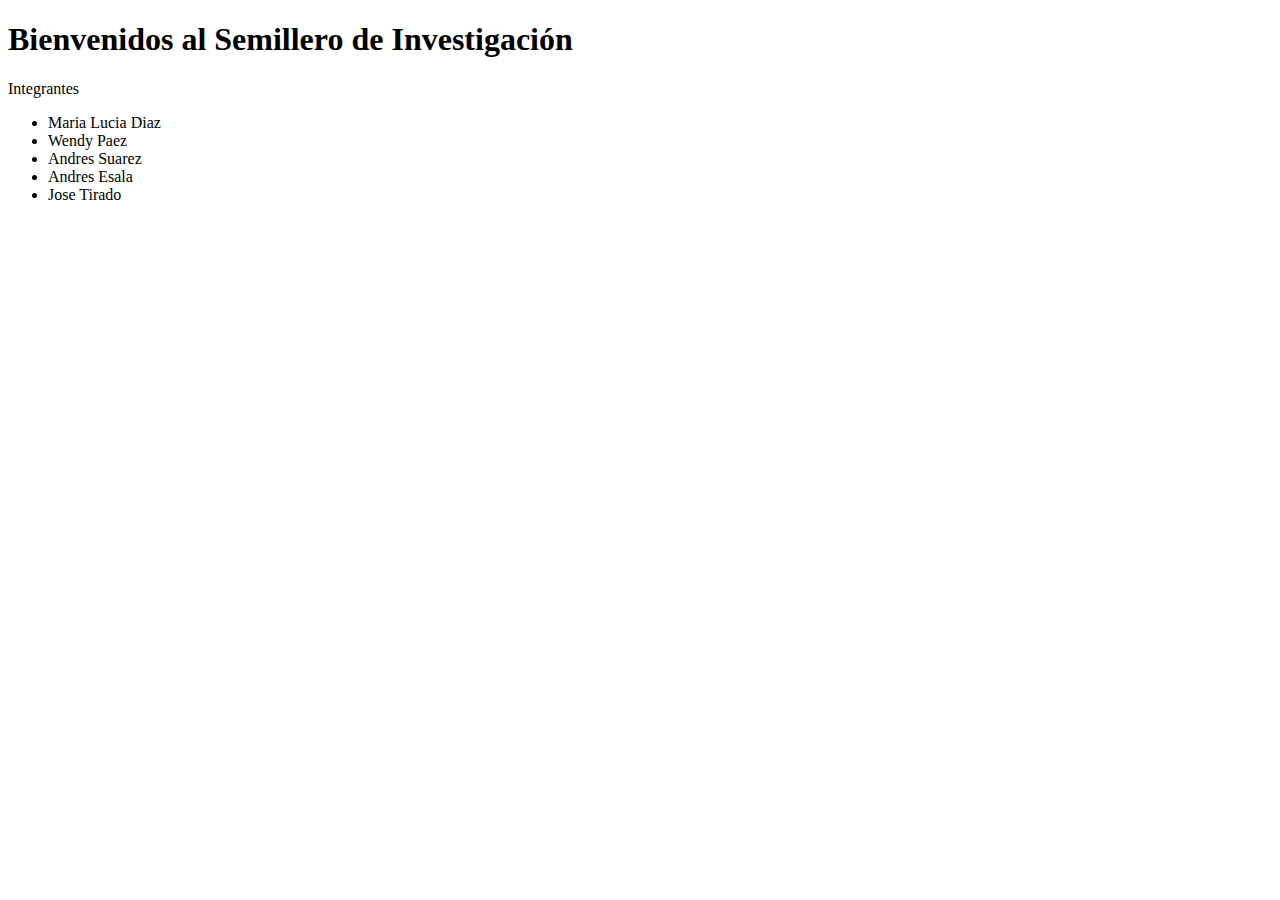
<file: index.html>
<!DOCTYPE html>
<html lang="en">
<head>
	<meta charset="UTF-8">
	<title>Bienvenida</title>
	<link rel="stylesheet" href="">
</head>
<body>
	<h1>Bienvenidos al Semillero de Investigación</h1>
	<p>Integrantes</p>
	<ul>
		<li>Maria Lucia Diaz</li>
		<li>Wendy Paez</li>
		<li>Andres Suarez</li>
		<li>Andres Esala</li>
		<li>Jose Tirado</li>
	</ul>
</body>
</html>
</file>
